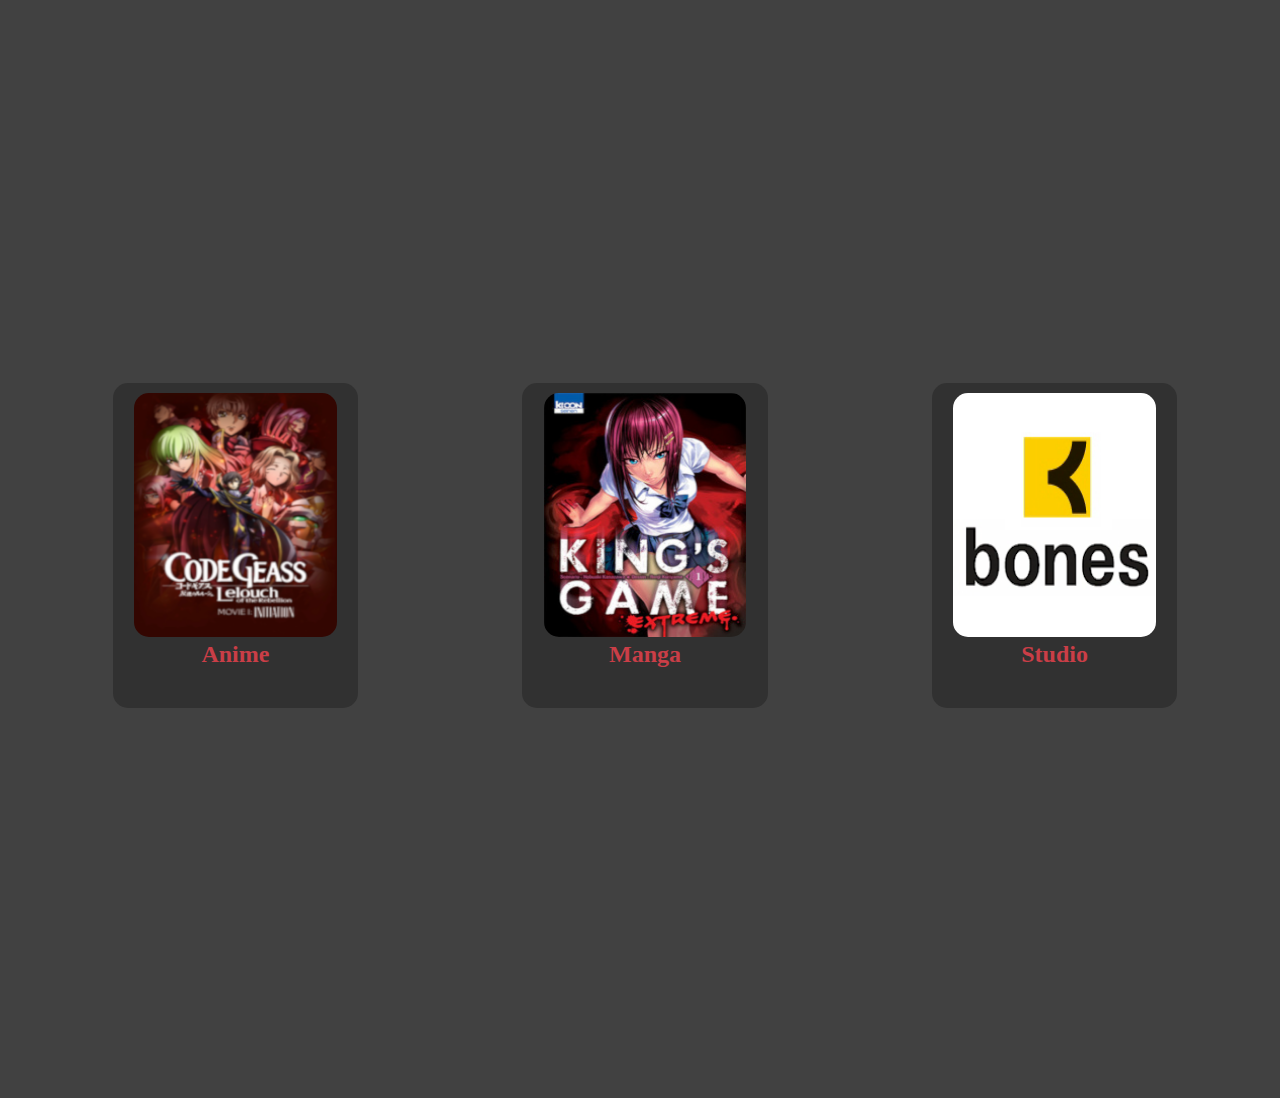
<file: test.html>
<!DOCTYPE html>
<html lang="en">
    <head>
        <meta charset="UTF-8">
        <meta name="viewport" content="width=device-width, initial-scale=1.0">
        <meta http-equiv="X-UA-Compatible" content="ie=edge">
        <title>Document</title>
    </head>
    <body>
        <main>
            <div class="container">

                <a href="anime.html" class="a">
                    <div class="box">
                        <img src="img/codegeass3.png" alt="Anime" >
                        <h2>Anime</h2>
                    </div>
                </a>

                <a href="manga.html" class="b">
                    <div class="box">
                        <img src="img/kingsgame.jpg" alt="Manga">
                        <h2>Manga</h2>
                    </div>
                </a>
                <a href="studio.html" class="c">
                    <div class="box">
                        <img src="/img/bones.png" alt="Studio">
                        <h2>Studio</h2>
                    </div>
                </a>

            </div>
        </main>


        <style>

        * {
            margin: 0;
            padding: 0;
            box-sizing: border-box;
        }

main {
    height: 73%;
    background-color: #414141;
    padding: 10px 0px;
}

.container {
    height: 100%;
    max-height: 100%;
    display: grid;
    grid-template-rows: 1fr 1fr 1fr;
    grid-template-columns: auto 15vh auto;
    grid-template-areas: 
    "a b c"
    "d e f"
    "h i j";
    overflow: hidden;
}

.a {
    grid-area: b;
}

.b {
    grid-area: e;
}

.c {
    grid-area: i;
}

a {
    width: 100%;
    height: 100%;
    text-decoration: none;
}

.box:hover {
    transform: scale(1.02);
    box-shadow: 6px 6px 0px -2px rgba(82,82,82,1);
}

.box {
    border-radius: 15px;
    padding: 0.65rem;
    width: 100%;
    margin: 5px;
    height: 95%;
    background-color: #313131;  
    color: #ca3e47;
    text-align: center;
}

h2 {
    vertical-align: text-bottom;
}
.box img {
    height: 80%;
    width: 90%;
    border-radius: 15px;
}


@media screen and (min-width: 768px){

    .container {
        grid-template-columns: 1fr 1fr 1fr;
        margin: 2vw;
        justify-items: center;
    }

    .a {
        grid-area: d;
    }

    .b{
        grid-area: e;
    }

    .c {
        grid-area: f;
    }

    a {
        width: 30vw;
        max-width: 60%;
    }
}


        </style>

    
    </body>
</html>
</file>
